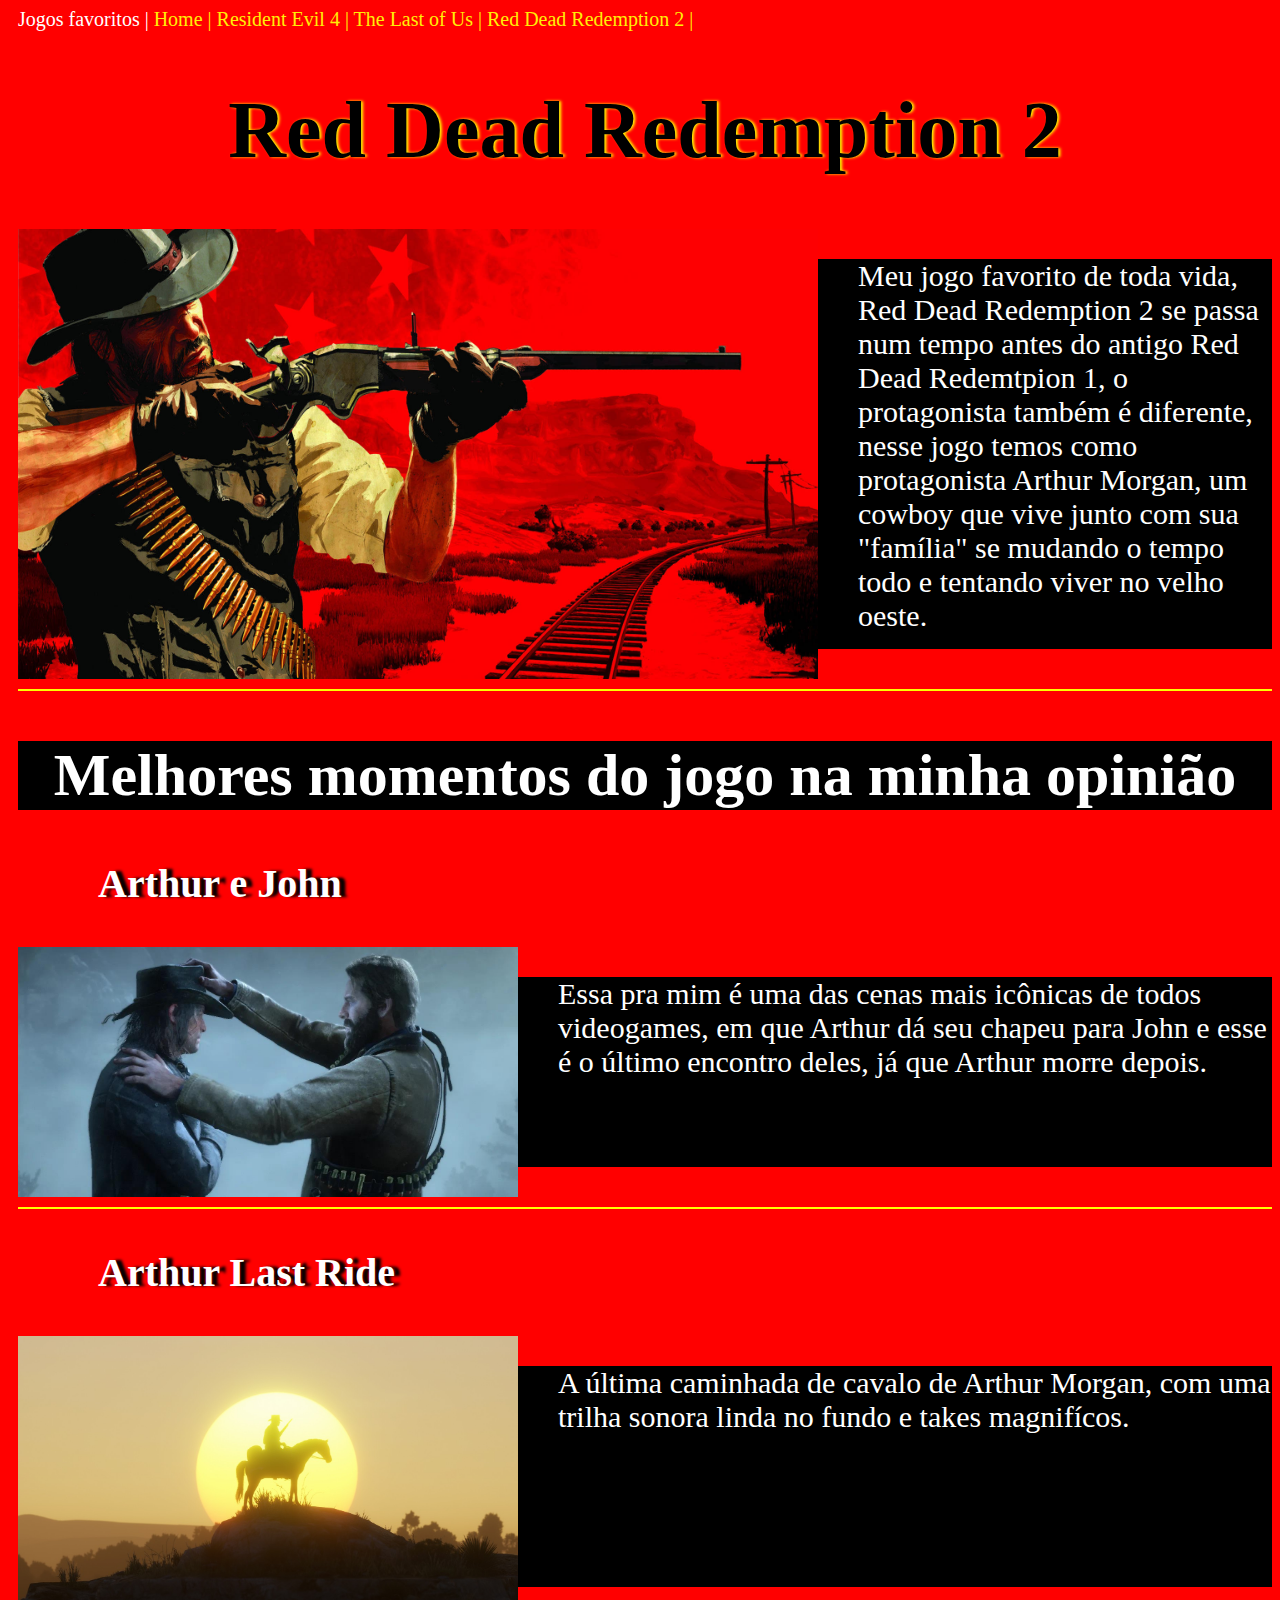
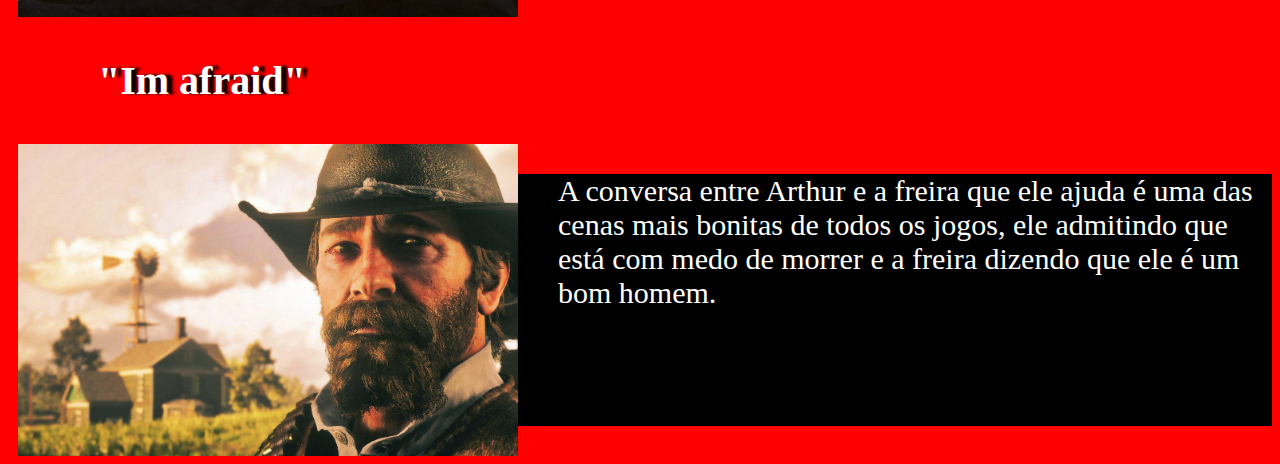
<file: site_teste/rdr2.html>
<!DOCTYPE html>
<html lang="en">
<head>
    <meta charset="UTF-8">
    <meta name="viewport" content="width=device-width, initial-scale=1.0">
    <title>Red Dead Redemption 2</title>
    <link rel = "shortcut icon" href = "imagens/rdr2_shorticon.png" type = "image/x-icon">
    <link href="estilos/style2.css" rel="stylesheet" title="Estilos padrão">
    
</head>
<body>
    <div class = "cabecalho" >
        <header>Jogos favoritos |
            <a href = "index.html" >Home |</a>
            <a href="re.html" >Resident Evil 4 |</a>
            <a href="tlou.html" >The Last of Us |</a>
            <a href="rdr2.html">Red Dead Redemption 2 |</a>
    <h1>Red Dead Redemption 2</h1>
    <div class = "header">
        <img class = "arhur" src = "imagens/rdr2_capa.jpg" alt = "capa">
    <p>Meu jogo favorito de toda vida, Red Dead Redemption 2 se passa num tempo antes do antigo Red Dead Redemtpion 1, o protagonista também é diferente, nesse jogo temos como protagonista Arthur Morgan, um cowboy que vive junto com sua "família" se mudando o tempo todo e tentando viver no velho oeste.</p>
    </div>

    <hr>
    

    <h2>Melhores momentos do jogo na minha opinião</h2>
    <h3>Arthur e John</h3>
    <div class = "chapeu">
    <img src = "imagens/arthur_e_john.jpg" alt ="art e john">
    <p>Essa pra mim é uma das cenas mais icônicas de todos videogames, em que Arthur dá seu chapeu para John e esse é o último encontro deles, já que Arthur morre depois. </p>
    </div>
    <hr>
    <h3>Arthur Last Ride</h3>
    <div class = "last_ride">
        <img src="imagens/art_lastide.jpg" alt="caminhada">
        <p>A última caminhada de cavalo de Arthur Morgan, com uma trilha sonora linda no fundo e takes magnifícos.</p>
    </div>
    <h3>"Im afraid"</h3>
    <div class = "afraid">
        <img src="imagens/afraid.jpg" alt="afraid">
        <p>A conversa entre Arthur e a freira que ele ajuda é uma das cenas mais bonitas de todos os jogos, ele admitindo que está com medo de morrer e a freira dizendo que ele é um bom homem.</p>
    </div>
   




</body>
</html>
</file>
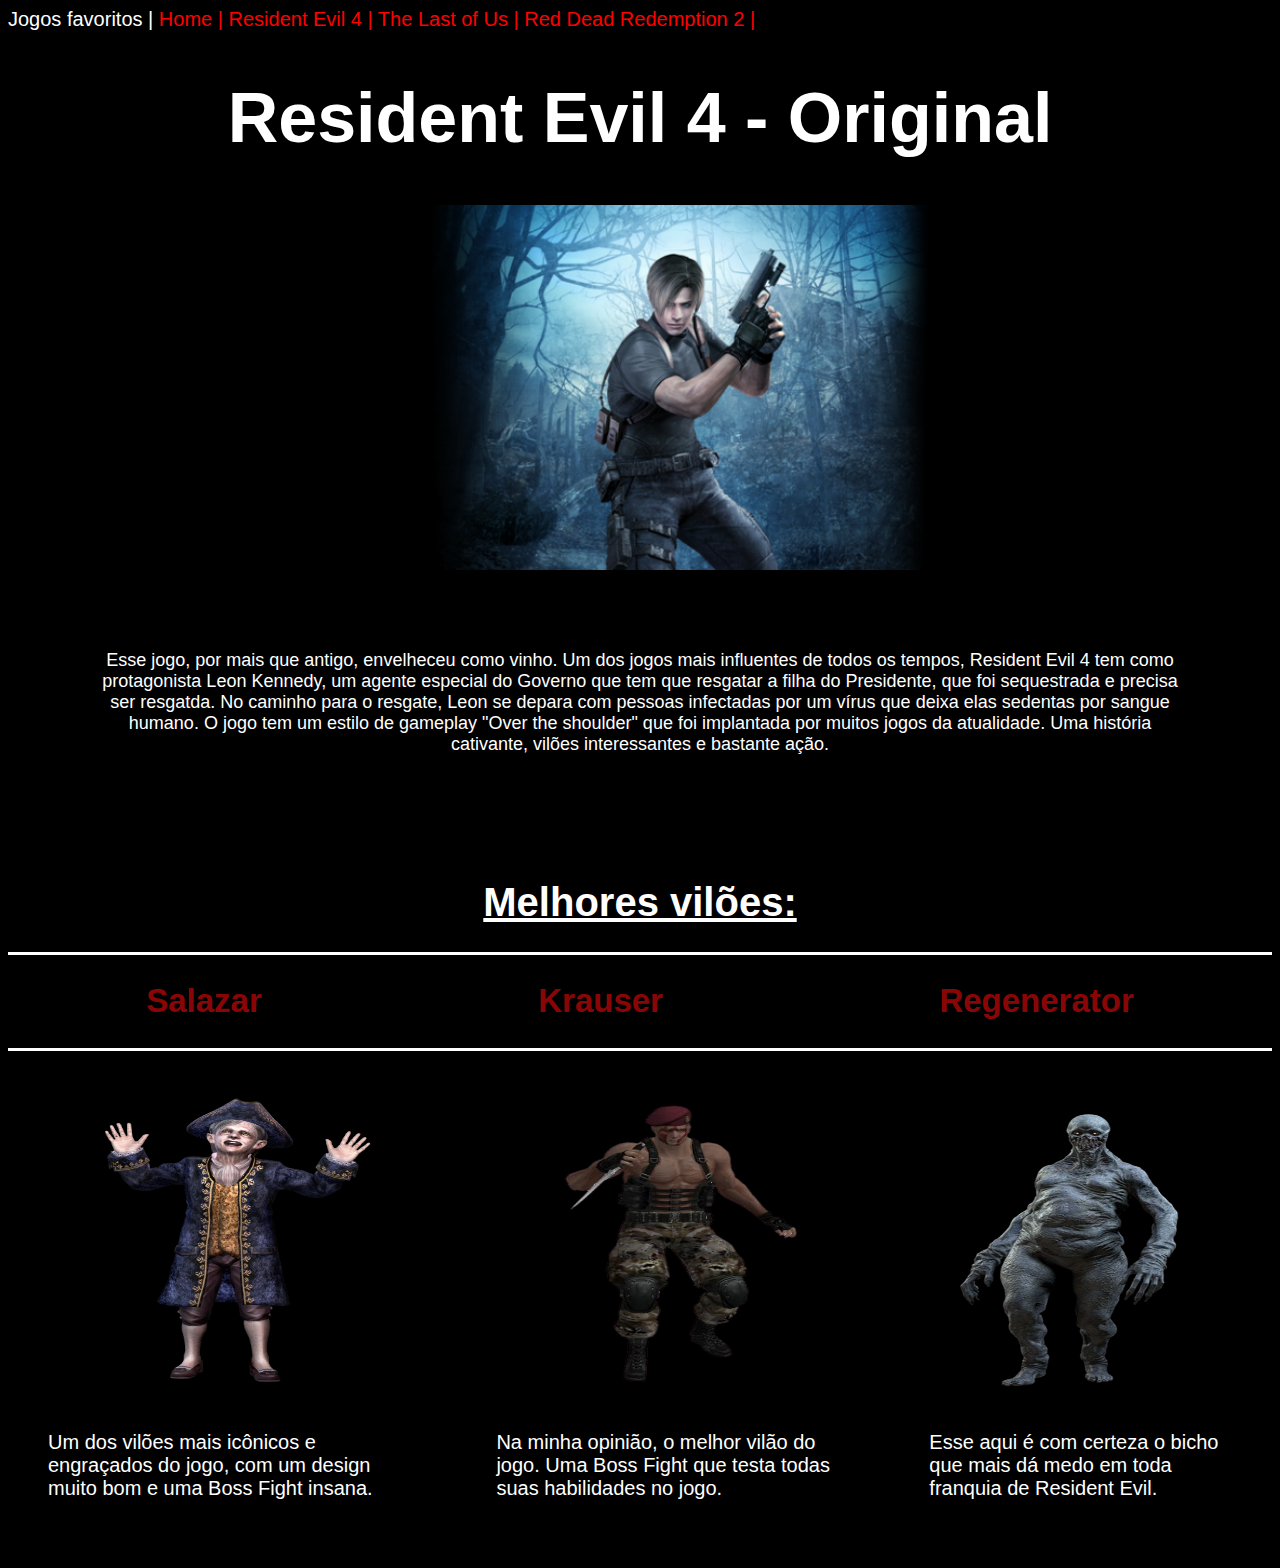
<file: site_teste/re.html>
<!DOCTYPE html>
<html lang="en">
<head>
    <meta charset="UTF-8">
    <meta name="viewport" content="width=device-width, initial-scale=1.0">
    <title>Resident Evil 4</title>
    <link rel = "shortcut icon" href = "imagens/ganado.png" type = "image/x-icon">
    <link href="estilos/style3.css" rel="stylesheet" title="Estilos padrão">

        
</head>
<body>
    <div class = "cabecalho" >
        <header>Jogos favoritos |
            <a href = "index.html" >Home |</a>
            <a href="re.html" >Resident Evil 4 |</a>
            <a href="tlou.html" >The Last of Us |</a>
            <a href="rdr2.html" >Red Dead Redemption 2 |</a>
            
        </header>
    <h1 class="titulo">Resident Evil 4 - Original</h1>
    <img class="capa" src="imagens/re4capa.png">
    <p class="descricao">Esse jogo, por mais que antigo, envelheceu como vinho. Um dos jogos mais influentes de todos os tempos, Resident Evil 4 tem como protagonista Leon Kennedy, um agente especial do Governo que tem que resgatar a filha do Presidente, que foi sequestrada e precisa ser resgatda. No caminho para o resgate, Leon se depara com pessoas infectadas por um vírus que deixa elas sedentas por sangue humano. O jogo tem um estilo de gameplay "Over the shoulder" que foi implantada por muitos jogos da atualidade. Uma história cativante, vilões interessantes e bastante ação.</p>
    <br>
    <h1 class="melhor">Melhores vilões:</h1>
    <div class="nomes_personagens">
        <h2 class="salazar">Salazar</h2>
        <h2 class="krauser">Krauser</h2>
        <h2 class="regenerator">Regenerator</h2>
    </div>
    <div class="viloes">
        <div>
            <img src="imagens/salazar.png">
            <p class="descricao1">Um dos vilões mais icônicos e engraçados do jogo, com um design muito bom e uma Boss Fight insana.</p>
        </div>
        <div>
            <img src="imagens/krauser.png">
            <p class="descricao1">Na minha opinião, o melhor vilão do jogo. Uma Boss Fight que testa todas suas habilidades no jogo.</p>
        </div>
        <div>
            <img src="imagens/regenerator.png">
            <p class="descricao1">Esse aqui é com certeza o bicho que mais dá medo em toda franquia de Resident Evil.</p>
        </div>
    </div>
</body>
</html>
</file>
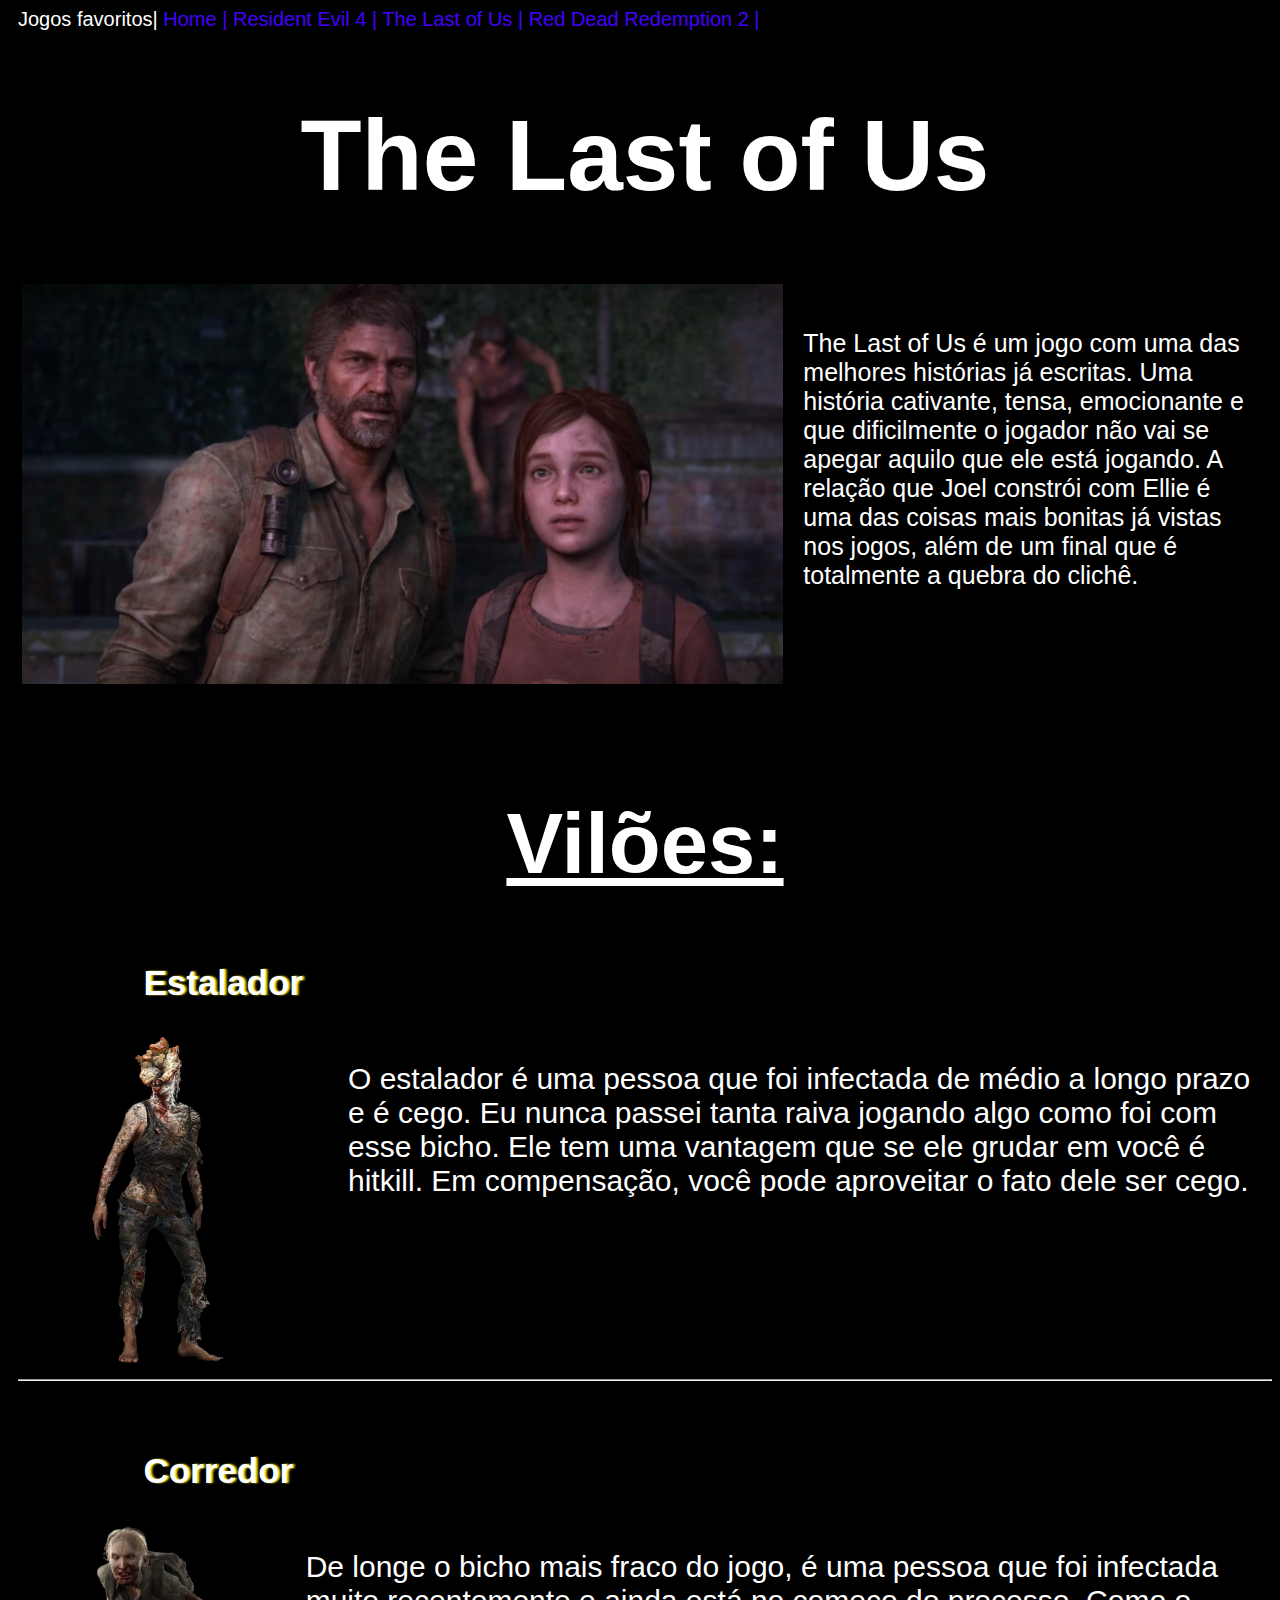
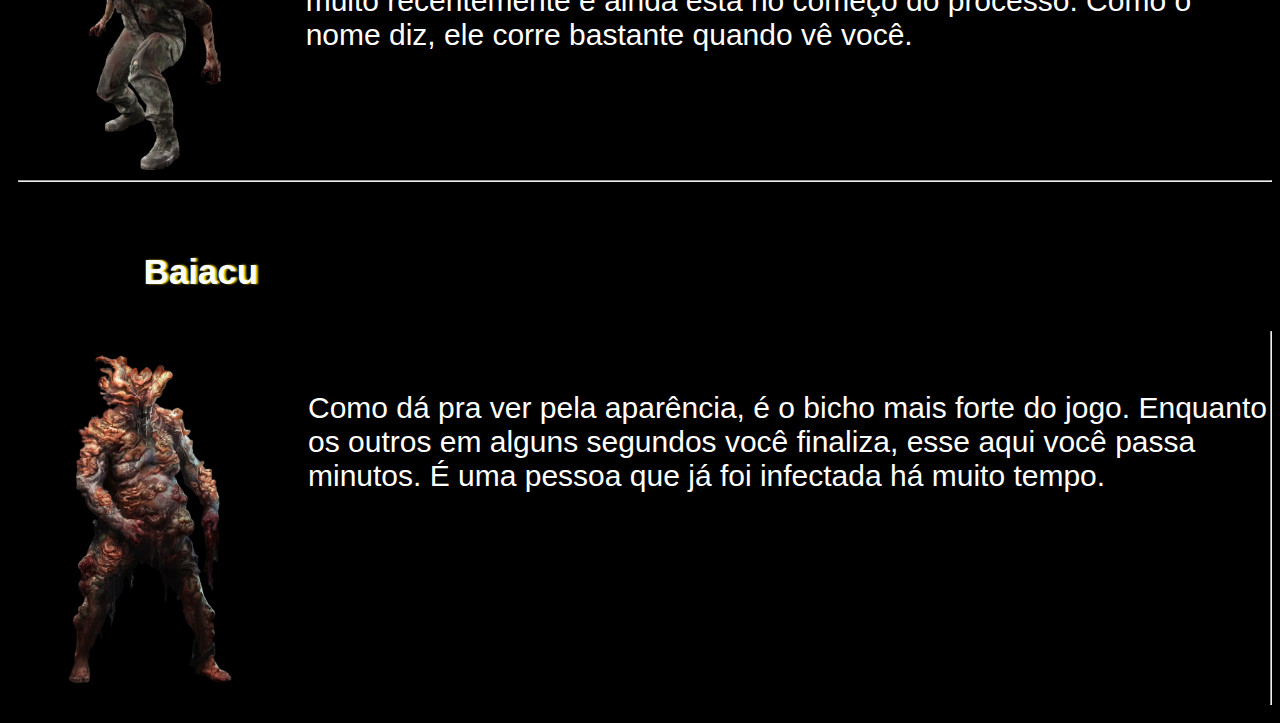
<file: site_teste/tlou.html>
<!DOCTYPE html>
<html lang="pt-br">
<head>
    <meta charset="UTF-8">
    <meta name="viewport" content="width=device-width, initial-scale=1.0">
    <title>The Last of Us</title>
    <link rel = "shortcut icon" href = "imagens/ellie_shorticon.png" type = "image/x-icon">
    <link href="estilos/style4.css" rel="stylesheet" title="Estilos padrão">
<body>
    <div class = "cabecalho" >
        <header>Jogos favoritos|
            <a href = "index.html" >Home |</a>
            <a href="re.html" >Resident Evil 4 |</a>
            <a href="tlou.html" >The Last of Us |</a>
            <a href="rdr2.html" >Red Dead Redemption 2 |</a>
    <h1>The Last of Us</h1>
    <div class="comeco">
        <img src="imagens/joe_ellie.png" alt="Joe e Ellie">
        <p>The Last of Us é um jogo com uma das melhores histórias já escritas. Uma história cativante, tensa, emocionante e que dificilmente o jogador não vai se apegar aquilo que ele está jogando. A relação que Joel constrói com Ellie é uma das coisas mais bonitas já vistas nos jogos, além de um final que é totalmente a quebra do clichê.</p>
    </div>
    <h1 class="viloes">Vilões:</h1>
    <h2 class = "estalador_1">Estalador</h2>
    <div class="clicker">
        <img src="imagens/estalador.png">
        <p>O estalador é uma pessoa que foi infectada de médio a longo prazo e é cego. Eu nunca passei tanta raiva jogando algo como foi com esse bicho. Ele tem uma vantagem que se ele grudar em você é hitkill. Em compensação, você pode aproveitar o fato dele ser cego.</p>
    </div>
    <hr>
    <h2 class = "corredor_1">Corredor</h2>
    <div class="runner">
        <img src="imagens/corredor.png">
        <p>De longe o bicho mais fraco do jogo, é uma pessoa que foi infectada muito recentemente e ainda está no começo do processo. Como o nome diz, ele corre bastante quando vê você.</p>
    </div>
    <hr>
    <h2 class = "baiacu_1">Baiacu</h2>
    <div class="baiacu">
        <img src="imagens/baiacu.png">
        <p>Como dá pra ver pela aparência, é o bicho mais forte do jogo. Enquanto os outros em alguns segundos você finaliza, esse aqui você passa minutos. É uma pessoa que já foi infectada há muito tempo.</p>
    <hr>
    
</body>
</html>
</file>
<file: site_teste/estilos/style2.css>
body{
    font-family:Georgia, 'Times New Roman', Times, serif;
    background-color: red;
}
.header{
    display: flex;
}
.header img{
    width: 800px;
}
h1{
    text-align: center;
    font-size: 80px;
    text-shadow: 2px 0px 3px yellow;
    color:black

 }
 .chapeu{
    display: flex;
 }
.chapeu img{
    width: 500px;
}
.last_ride{
    display:flex ;
}
.last_ride img{
    width: 500px;
}
.afraid{
    display: flex;
}
.afraid img{
    width: 500px;
}
p{
    font-size: 30px;
    padding-left: 40px;
    color:#fff;
    background-color: black;
}
h3{
    font-size: 40px;
    padding-left: 80px;
    color: #fff;
    text-shadow: 6px 0px 3px black;
}
h2{
    font-size: 60px;
    text-align: center;
    background-color: black;
}
hr{
    color: yellow;
    border: 1px solid yellow;
}
header{
color: #FFF;
padding-left: 10px; 
font-size: 20px;
text-decoration: none;

}
.cabecalho a:link{
        color:rgb(255, 239, 8);
        text-decoration: none;
    }
    .cabecalho a:hover{
        color:blue;
    }
</file>
<file: site_teste/estilos/style3.css>
body {
    font-family:Verdana, Geneva, Tahoma, sans-serif;
    color: rgb(255, 255, 255);
    background-color: rgb(0, 0, 0);
.viloes {
    display: flex;
    justify-content: space-around;
    margin-top: 20px;
}
.viloes div {
    display: flex;
    flex-direction: column;
    align-items: center;
    margin: 20px;
}
.viloes img {
    width: 300px;
    height: 300px;
}
h1 {
    text-align: center;
    text-shadow: 3px 0px 3px #000000;
    color:#fff;
}
.nomes_personagens {
    display: flex;
    justify-content: space-around;
    margin-top: 20px;
    border-bottom: 3px solid rgb(255, 255, 255);
    border-top: 3px solid rgb(255, 255, 255);
    font-size: 22px;
    color: #f70c0c96;
    text-shadow: 2px 2px 4px rgba(0, 0, 0, 0.8);
}
.salazar {
    order: 1; 
}
.krauser {
    order: 2; 
}
.regenerator {
    order: 3; 
}
.capa {
    display: flex;
    margin: auto;
    width: 600px;
}
p.descricao {
    text-align: center;
    font-size: 18px; /
}
.melhor {
    text-decoration: underline;
    font-size: 40px;
}
.titulo {
    color: rgb(255, 255, 255);
    font-size: 70px;
}
.descricao {
    background-color: #000000;
    font-size: 5px;
    margin: 80px;
}
.descricao1 {
    color: #fff;
    background-color: black;
    padding: 20px;
    font-size: 20px;
}
header{
        font-size: 20px;
        color: #fff;
        
    }
    iframe{
        margin-left: 35%;
    }
    .cabecalho a:link{
        color:red;
        text-decoration: none;
    }
    .cabecalho a:hover{
        color:blue;
    }
 }
</file>
<file: site_teste/estilos/style4.css>
body{
    font-family: 'Gill Sans', 'Gill Sans MT', Calibri, 'Trebuchet MS', sans-serif;
    background-color: black;
    color:#fff
}
.comeco {
    display: flex;
    margin-top: 50px;
    border: 4px solid black;
    margin:auto;
    padding-bottom: 20px;


}
.comeco img {
    width: 1200px;
    height: 400px;
}
.comeco p {
    position: relative;
    font-size: 25px;
    padding: 20px;
    padding-bottom: 40px;
}
h1 {
    text-align: center;
    font-size: 100px;
    text-shadow: 7px 2px 3px black;
}
h2 {
    margin-top: 70px;
    margin-left: 10%;
    order: 1;
    text-shadow: 7px 2px 3px black;
    
}
.clicker {
    display: flex;
}
.clicker p {
    font-size: 30px;
    padding-right: 10px;
    margin-left: 110px;
}
.clicker img {
    width: 150px;
    padding-left: 70px;
}
.runner {
    display: flex;
}
.runner p {
    font-size: 15px;
    padding-left: 85px;
    font-size: 30px;
}
.runner img {
    height: 250px;
    padding-left: 70px;
}
.viloes {
    padding-top: 30px;
    font-size: 85px;
    text-decoration: underline;
}
.baiacu {
    display: flex;
}
.baiacu img {
    width: 250px;
    padding-right: 40px;
}
.baiacu p {
    padding-top: 40px;
    font-size: 30px;
}
.corredor_1{
    font-size: 35px;
    text-shadow: 2px 0px 2px rgb(255, 217, 0);


}
.estalador_1{
    text-shadow: 2px 0px 2px rgb(255, 217, 0);
    font-size: 35px;
}
.baiacu_1{
    text-shadow: 2px 0px 2px rgb(255, 217, 0);
font-size: 35px;
position: relative;
}
header{
color: #FFF;
padding-left: 10px; 
font-size: 20px;

}
.cabecalho a:link{
        color:rgb(68, 0, 255);
        text-decoration: none;
    }
    .cabecalho a:hover{
        color:blue;
    }
</file>
